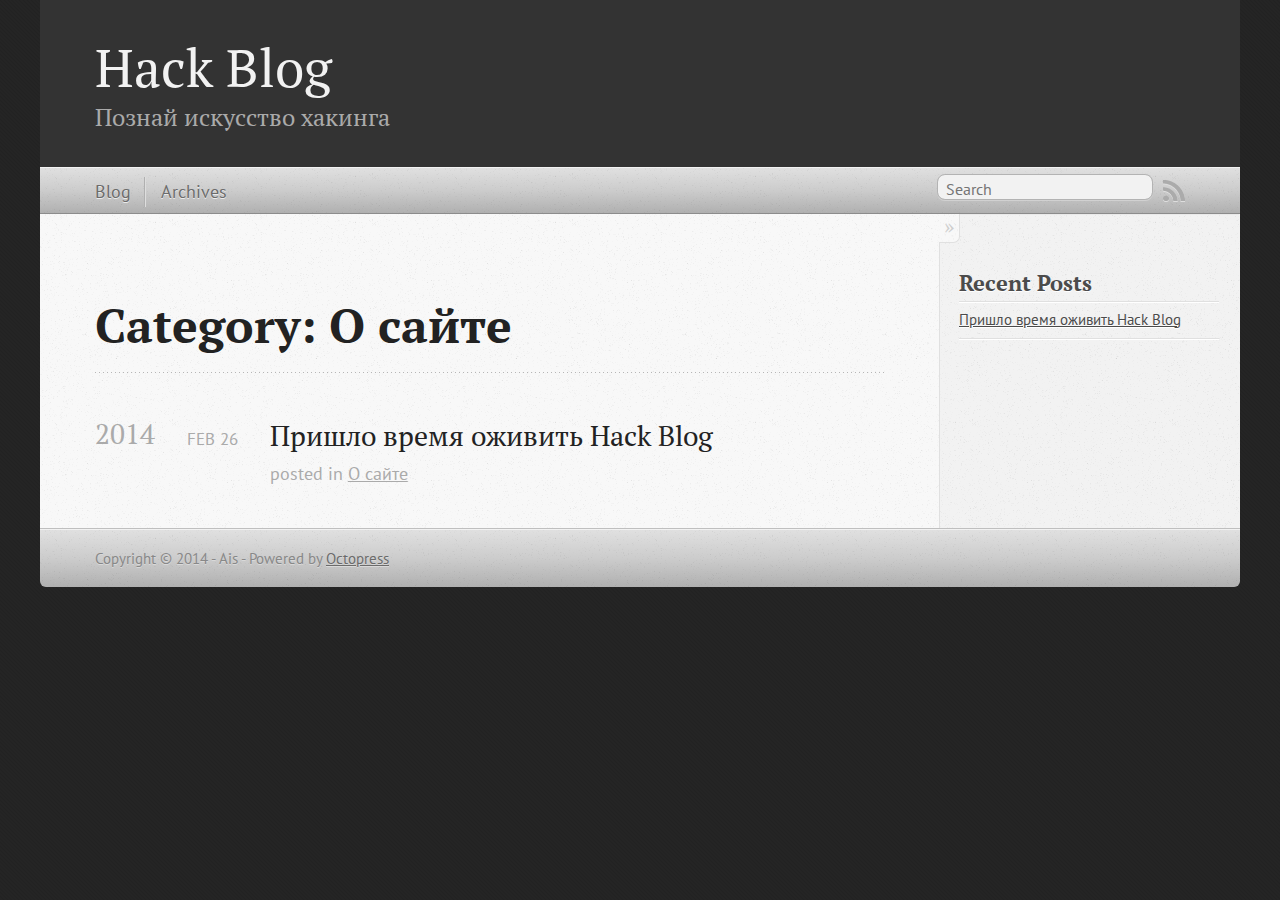
<file: blog/categories/o-saitie/index.html>
<!DOCTYPE html>
<!--[if IEMobile 7 ]><html class="no-js iem7"><![endif]-->
<!--[if lt IE 9]><html class="no-js lte-ie8"><![endif]-->
<!--[if (gt IE 8)|(gt IEMobile 7)|!(IEMobile)|!(IE)]><!--><html class="no-js" lang="en"><!--<![endif]-->
<head>
  <meta charset="utf-8">
  <title>Category: О сайте - Hack Blog</title>
  <meta name="author" content="Ais">

  
  <meta name="description" content="Category: О сайте">
  

  <!-- http://t.co/dKP3o1e -->
  <meta name="HandheldFriendly" content="True">
  <meta name="MobileOptimized" content="320">
  <meta name="viewport" content="width=device-width, initial-scale=1">

  
  <link rel="canonical" href="http://hackblog.rublog/categories/o-saitie">
  <link href="/favicon.png" rel="icon">
  <link href="/stylesheets/screen.css" media="screen, projection" rel="stylesheet" type="text/css">
  <link href="/atom.xml" rel="alternate" title="Hack Blog" type="application/atom+xml">
  <script src="/javascripts/modernizr-2.0.js"></script>
  <script src="//ajax.googleapis.com/ajax/libs/jquery/1.9.1/jquery.min.js"></script>
  <script>!window.jQuery && document.write(unescape('%3Cscript src="./javascripts/libs/jquery.min.js"%3E%3C/script%3E'))</script>
  <script src="/javascripts/octopress.js" type="text/javascript"></script>
  <!--Fonts from Google"s Web font directory at http://google.com/webfonts -->
<link href="http://fonts.googleapis.com/css?family=PT+Serif:regular,italic,bold,bolditalic" rel="stylesheet" type="text/css">
<link href="http://fonts.googleapis.com/css?family=PT+Sans:regular,italic,bold,bolditalic" rel="stylesheet" type="text/css">

  

</head>

<body   >
  <header role="banner"><hgroup>
  <h1><a href="/">Hack Blog</a></h1>
  
    <h2>Познай искусство хакинга</h2>
  
</hgroup>

</header>
  <nav role="navigation"><ul class="subscription" data-subscription="rss">
  <li><a href="/atom.xml" rel="subscribe-rss" title="subscribe via RSS">RSS</a></li>
  
</ul>
  
<form action="http://google.com/search" method="get">
  <fieldset role="search">
    <input type="hidden" name="q" value="site:hackblog.ru" />
    <input class="search" type="text" name="q" results="0" placeholder="Search"/>
  </fieldset>
</form>
  
<ul class="main-navigation">
  <li><a href="/">Blog</a></li>
  <li><a href="/blog/archives">Archives</a></li>
</ul>

</nav>
  <div id="main">
    <div id="content">
      <div>
<article role="article">
  
  <header>
    <h1 class="entry-title">Category: О сайте</h1>
    
  </header>
  
  <div id="blog-archives" class="category">



  
  <h2>2014</h2>

<article>
  
<h1><a href="/blog/2014/02/26/prishlo-vriemya-ozhivit-hackblog/">Пришло время оживить Hack Blog</a></h1>
<time datetime="2014-02-26T03:52:03+02:00" pubdate><span class='month'>Feb</span> <span class='day'>26</span> <span class='year'>2014</span></time>

<footer>
  <span class="categories">posted in <a class='category' href='/blog/categories/o-saitie/'>О сайте</a></span>
</footer>


</article>

</div>

  
</article>

</div>

<aside class="sidebar">
  
    <section>
  <h1>Recent Posts</h1>
  <ul id="recent_posts">
    
      <li class="post">
        <a href="/blog/2014/02/26/prishlo-vriemya-ozhivit-hackblog/">Пришло время оживить Hack Blog</a>
      </li>
    
  </ul>
</section>





  
</aside>


    </div>
  </div>
  <footer role="contentinfo"><p>
  Copyright &copy; 2014 - Ais -
  <span class="credit">Powered by <a href="http://octopress.org">Octopress</a></span>
</p>

</footer>
  







  <script type="text/javascript">
    (function(){
      var twitterWidgets = document.createElement('script');
      twitterWidgets.type = 'text/javascript';
      twitterWidgets.async = true;
      twitterWidgets.src = '//platform.twitter.com/widgets.js';
      document.getElementsByTagName('head')[0].appendChild(twitterWidgets);
    })();
  </script>





</body>
</html>
</file>
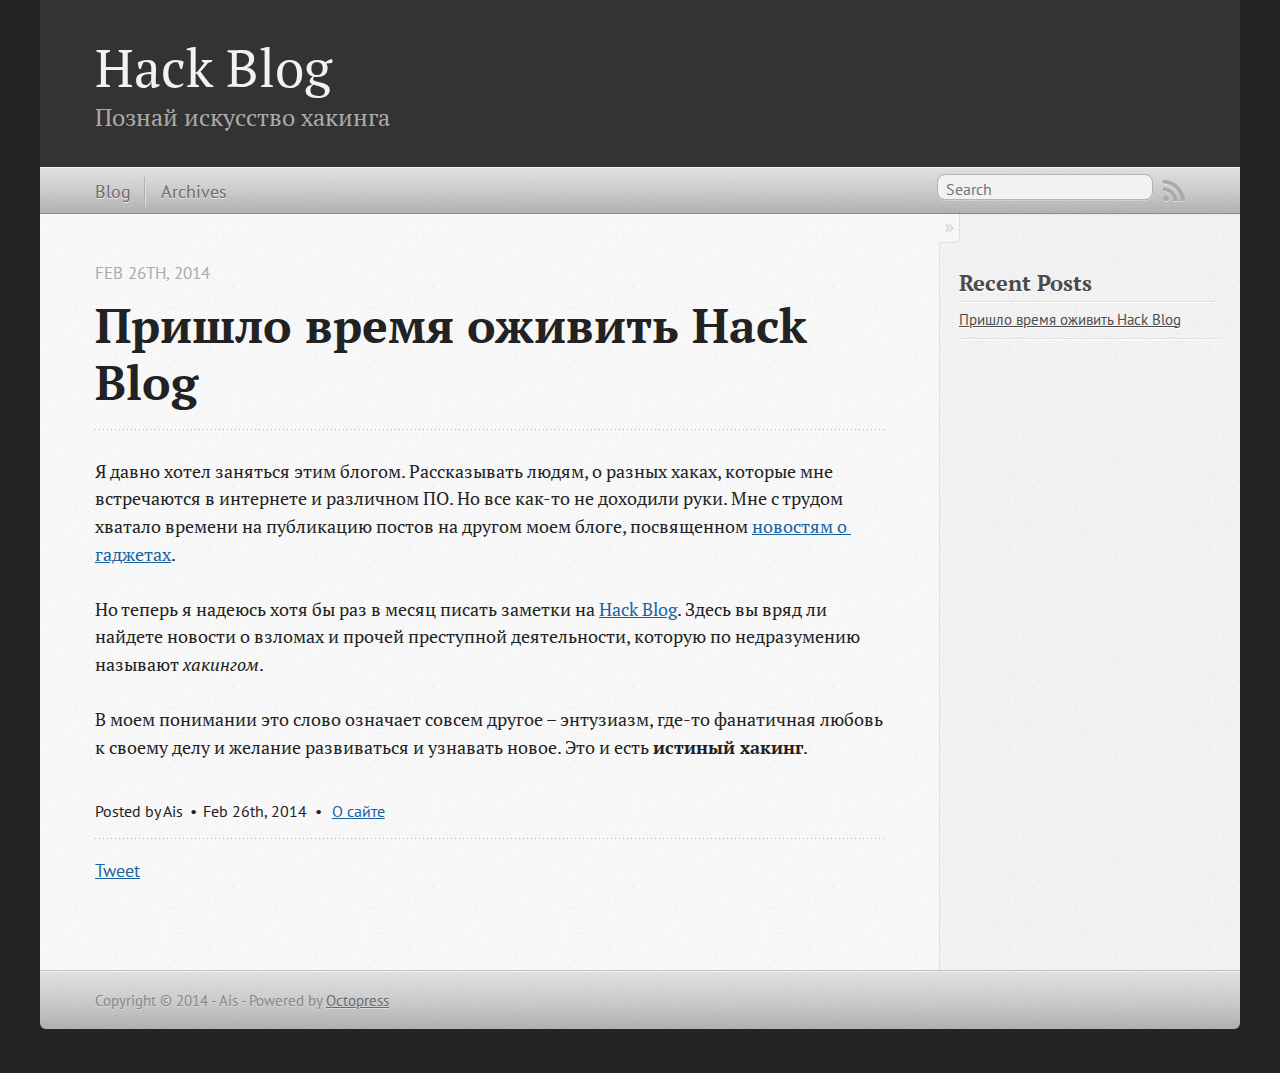
<file: blog/2014/02/26/prishlo-vriemya-ozhivit-hackblog/index.html>
<!DOCTYPE html>
<!--[if IEMobile 7 ]><html class="no-js iem7"><![endif]-->
<!--[if lt IE 9]><html class="no-js lte-ie8"><![endif]-->
<!--[if (gt IE 8)|(gt IEMobile 7)|!(IEMobile)|!(IE)]><!--><html class="no-js" lang="en"><!--<![endif]-->
<head>
  <meta charset="utf-8">
  <title>Пришло время оживить Hack Blog - Hack Blog</title>
  <meta name="author" content="Ais">

  
  <meta name="description" content="Я давно хотел заняться этим блогом. Рассказывать людям, о разных хаках, которые мне встречаются в интернете и различном ПО. Но все как-то не доходили &hellip;">
  

  <!-- http://t.co/dKP3o1e -->
  <meta name="HandheldFriendly" content="True">
  <meta name="MobileOptimized" content="320">
  <meta name="viewport" content="width=device-width, initial-scale=1">

  
  <link rel="canonical" href="http://hackblog.ru/blog/2014/02/26/prishlo-vriemya-ozhivit-hackblog">
  <link href="/favicon.png" rel="icon">
  <link href="/stylesheets/screen.css" media="screen, projection" rel="stylesheet" type="text/css">
  <link href="/atom.xml" rel="alternate" title="Hack Blog" type="application/atom+xml">
  <script src="/javascripts/modernizr-2.0.js"></script>
  <script src="//ajax.googleapis.com/ajax/libs/jquery/1.9.1/jquery.min.js"></script>
  <script>!window.jQuery && document.write(unescape('%3Cscript src="./javascripts/libs/jquery.min.js"%3E%3C/script%3E'))</script>
  <script src="/javascripts/octopress.js" type="text/javascript"></script>
  <!--Fonts from Google"s Web font directory at http://google.com/webfonts -->
<link href="http://fonts.googleapis.com/css?family=PT+Serif:regular,italic,bold,bolditalic" rel="stylesheet" type="text/css">
<link href="http://fonts.googleapis.com/css?family=PT+Sans:regular,italic,bold,bolditalic" rel="stylesheet" type="text/css">

  

</head>

<body   >
  <header role="banner"><hgroup>
  <h1><a href="/">Hack Blog</a></h1>
  
    <h2>Познай искусство хакинга</h2>
  
</hgroup>

</header>
  <nav role="navigation"><ul class="subscription" data-subscription="rss">
  <li><a href="/atom.xml" rel="subscribe-rss" title="subscribe via RSS">RSS</a></li>
  
</ul>
  
<form action="http://google.com/search" method="get">
  <fieldset role="search">
    <input type="hidden" name="q" value="site:hackblog.ru" />
    <input class="search" type="text" name="q" results="0" placeholder="Search"/>
  </fieldset>
</form>
  
<ul class="main-navigation">
  <li><a href="/">Blog</a></li>
  <li><a href="/blog/archives">Archives</a></li>
</ul>

</nav>
  <div id="main">
    <div id="content">
      <div>
<article class="hentry" role="article">
  
  <header>
    
      <h1 class="entry-title">Пришло время оживить Hack Blog</h1>
    
    
      <p class="meta">
        








  


<time datetime="2014-02-26T03:52:03+02:00" pubdate data-updated="true">Feb 26<span>th</span>, 2014</time>
        
      </p>
    
  </header>


<div class="entry-content"><p>Я давно хотел заняться этим блогом. Рассказывать людям, о разных хаках, которые мне встречаются в интернете и различном ПО. Но все как-то не доходили руки. Мне с трудом хватало времени на публикацию постов на другом моем блоге, посвященном <a href="http://www.hidigital.ru">новостям о гаджетах</a>.</p>

<p>Но теперь я надеюсь хотя бы раз в месяц писать заметки на <a href="http://www.hackblog.ru">Hack Blog</a>. Здесь вы вряд ли найдете новости о взломах и прочей преступной деятельности, которую по недразумению называют <em>хакингом</em>.</p>

<p>В моем понимании это слово означает совсем другое &ndash; энтузиазм, где-то фанатичная любовь к своему делу и желание развиваться и узнавать новое. Это и есть <strong>истиный хакинг</strong>.</p>
</div>


  <footer>
    <p class="meta">
      
  

<span class="byline author vcard">Posted by <span class="fn">Ais</span></span>

      








  


<time datetime="2014-02-26T03:52:03+02:00" pubdate data-updated="true">Feb 26<span>th</span>, 2014</time>
      

<span class="categories">
  
    <a class='category' href='/blog/categories/o-saitie/'>О сайте</a>
  
</span>


    </p>
    
      <div class="sharing">
  
  <a href="//twitter.com/share" class="twitter-share-button" data-url="http://hackblog.ru/blog/2014/02/26/prishlo-vriemya-ozhivit-hackblog/" data-via="" data-counturl="http://hackblog.ru/blog/2014/02/26/prishlo-vriemya-ozhivit-hackblog/" >Tweet</a>
  
  
  
</div>

    
    <p class="meta">
      
      
    </p>
  </footer>
</article>

</div>

<aside class="sidebar">
  
    <section>
  <h1>Recent Posts</h1>
  <ul id="recent_posts">
    
      <li class="post">
        <a href="/blog/2014/02/26/prishlo-vriemya-ozhivit-hackblog/">Пришло время оживить Hack Blog</a>
      </li>
    
  </ul>
</section>





  
</aside>


    </div>
  </div>
  <footer role="contentinfo"><p>
  Copyright &copy; 2014 - Ais -
  <span class="credit">Powered by <a href="http://octopress.org">Octopress</a></span>
</p>

</footer>
  







  <script type="text/javascript">
    (function(){
      var twitterWidgets = document.createElement('script');
      twitterWidgets.type = 'text/javascript';
      twitterWidgets.async = true;
      twitterWidgets.src = '//platform.twitter.com/widgets.js';
      document.getElementsByTagName('head')[0].appendChild(twitterWidgets);
    })();
  </script>





</body>
</html>
</file>
<file: stylesheets/screen.css>
html,body,div,span,applet,object,iframe,h1,h2,h3,h4,h5,h6,p,blockquote,pre,a,abbr,acronym,address,big,cite,code,del,dfn,em,img,ins,kbd,q,s,samp,small,strike,strong,sub,sup,tt,var,b,u,i,center,dl,dt,dd,ol,ul,li,fieldset,form,label,legend,table,caption,tbody,tfoot,thead,tr,th,td,article,aside,canvas,details,embed,figure,figcaption,footer,header,hgroup,menu,nav,output,ruby,section,summary,time,mark,audio,video{margin:0;padding:0;border:0;font:inherit;font-size:100%;vertical-align:baseline}html{line-height:1}ol,ul{list-style:none}table{border-collapse:collapse;border-spacing:0}caption,th,td{text-align:left;font-weight:normal;vertical-align:middle}q,blockquote{quotes:none}q:before,q:after,blockquote:before,blockquote:after{content:"";content:none}a img{border:none}article,aside,details,figcaption,figure,footer,header,hgroup,menu,nav,section,summary{display:block}a{color:#1863a1}a:visited{color:#751590}a:focus{color:#0181eb}a:hover{color:#0181eb}a:active{color:#01579f}aside.sidebar a{color:#222}aside.sidebar a:focus{color:#0181eb}aside.sidebar a:hover{color:#0181eb}aside.sidebar a:active{color:#01579f}a{-webkit-transition:color 0.3s;-moz-transition:color 0.3s;-o-transition:color 0.3s;transition:color 0.3s}html{background:#252525 url('/images/line-tile.png?1393381859') top left}body>div{background:#f2f2f2 url('/images/noise.png?1393381859') top left;border-bottom:1px solid #bfbfbf}body>div>div{background:#f8f8f8 url('/images/noise.png?1393381859') top left;border-right:1px solid #e0e0e0}.heading,body>header h1,h1,h2,h3,h4,h5,h6{font-family:"PT Serif","Georgia","Helvetica Neue",Arial,sans-serif}.sans,body>header h2,article header p.meta,article>footer,#content .blog-index footer,html .gist .gist-file .gist-meta,#blog-archives a.category,#blog-archives time,aside.sidebar section,body>footer{font-family:"PT Sans","Helvetica Neue",Arial,sans-serif}.serif,body,#content .blog-index a[rel=full-article]{font-family:"PT Serif",Georgia,Times,"Times New Roman",serif}.mono,pre,code,tt,p code,li code{font-family:Menlo,Monaco,"Andale Mono","lucida console","Courier New",monospace}body>header h1{font-size:2.2em;font-family:"PT Serif","Georgia","Helvetica Neue",Arial,sans-serif;font-weight:normal;line-height:1.2em;margin-bottom:0.6667em}body>header h2{font-family:"PT Serif","Georgia","Helvetica Neue",Arial,sans-serif}body{line-height:1.5em;color:#222}h1{font-size:2.2em;line-height:1.2em}@media only screen and (min-width: 992px){body{font-size:1.15em}h1{font-size:2.6em;line-height:1.2em}}h1,h2,h3,h4,h5,h6{text-rendering:optimizelegibility;margin-bottom:1em;font-weight:bold}h2,section h1{font-size:1.5em}h3,section h2,section section h1{font-size:1.3em}h4,section h3,section section h2,section section section h1{font-size:1em}h5,section h4,section section h3{font-size:.9em}h6,section h5,section section h4,section section section h3{font-size:.8em}p,article blockquote,ul,ol{margin-bottom:1.5em}ul{list-style-type:disc}ul ul{list-style-type:circle;margin-bottom:0px}ul ul ul{list-style-type:square;margin-bottom:0px}ol{list-style-type:decimal}ol ol{list-style-type:lower-alpha;margin-bottom:0px}ol ol ol{list-style-type:lower-roman;margin-bottom:0px}ul,ul ul,ul ol,ol,ol ul,ol ol{margin-left:1.3em}ul ul,ul ol,ol ul,ol ol{margin-bottom:0em}strong{font-weight:bold}em{font-style:italic}sup,sub{font-size:0.75em;position:relative;display:inline-block;padding:0 .2em;line-height:.8em}sup{top:-.5em}sub{bottom:-.5em}a[rev='footnote']{font-size:.75em;padding:0 .3em;line-height:1}q{font-style:italic}q:before{content:"\201C"}q:after{content:"\201D"}em,dfn{font-style:italic}strong,dfn{font-weight:bold}del,s{text-decoration:line-through}abbr,acronym{border-bottom:1px dotted;cursor:help}hr{margin-bottom:0.2em}small{font-size:.8em}big{font-size:1.2em}article blockquote{font-style:italic;position:relative;font-size:1.2em;line-height:1.5em;padding-left:1em;border-left:4px solid rgba(170,170,170,0.5)}article blockquote cite{font-style:italic}article blockquote cite a{color:#aaa !important;word-wrap:break-word}article blockquote cite:before{content:'\2014';padding-right:.3em;padding-left:.3em;color:#aaa}@media only screen and (min-width: 992px){article blockquote{padding-left:1.5em;border-left-width:4px}}.pullquote-right:before,.pullquote-left:before{padding:0;border:none;content:attr(data-pullquote);float:right;width:45%;margin:.5em 0 1em 1.5em;position:relative;top:7px;font-size:1.4em;line-height:1.45em}.pullquote-left:before{float:left;margin:.5em 1.5em 1em 0}.force-wrap,article a,aside.sidebar a{white-space:-moz-pre-wrap;white-space:-pre-wrap;white-space:-o-pre-wrap;white-space:pre-wrap;word-wrap:break-word}.group,body>header,body>nav,body>footer,body #content>article,body #content>div>article,body #content>div>section,body div.pagination,aside.sidebar,#main,#content,.sidebar{*zoom:1}.group:after,body>header:after,body>nav:after,body>footer:after,body #content>article:after,body #content>div>section:after,body div.pagination:after,#main:after,#content:after,.sidebar:after{content:"";display:table;clear:both}body{-webkit-text-size-adjust:none;max-width:1200px;position:relative;margin:0 auto}body>header,body>nav,body>footer,body #content>article,body #content>div>article,body #content>div>section{padding-left:18px;padding-right:18px}@media only screen and (min-width: 480px){body>header,body>nav,body>footer,body #content>article,body #content>div>article,body #content>div>section{padding-left:25px;padding-right:25px}}@media only screen and (min-width: 768px){body>header,body>nav,body>footer,body #content>article,body #content>div>article,body #content>div>section{padding-left:35px;padding-right:35px}}@media only screen and (min-width: 992px){body>header,body>nav,body>footer,body #content>article,body #content>div>article,body #content>div>section{padding-left:55px;padding-right:55px}}body div.pagination{margin-left:18px;margin-right:18px}@media only screen and (min-width: 480px){body div.pagination{margin-left:25px;margin-right:25px}}@media only screen and (min-width: 768px){body div.pagination{margin-left:35px;margin-right:35px}}@media only screen and (min-width: 992px){body div.pagination{margin-left:55px;margin-right:55px}}body>header{font-size:1em;padding-top:1.5em;padding-bottom:1.5em}#content{overflow:hidden}#content>div,#content>article{width:100%}aside.sidebar{float:none;padding:0 18px 1px;background-color:#f7f7f7;border-top:1px solid #e0e0e0}.flex-content,article img,article video,article .flash-video,aside.sidebar img{max-width:100%;height:auto}.basic-alignment.left,article img.left,article video.left,article .left.flash-video,aside.sidebar img.left{float:left;margin-right:1.5em}.basic-alignment.right,article img.right,article video.right,article .right.flash-video,aside.sidebar img.right{float:right;margin-left:1.5em}.basic-alignment.center,article img.center,article video.center,article .center.flash-video,aside.sidebar img.center{display:block;margin:0 auto 1.5em}.basic-alignment.left,article img.left,article video.left,article .left.flash-video,aside.sidebar img.left,.basic-alignment.right,article img.right,article video.right,article .right.flash-video,aside.sidebar img.right{margin-bottom:.8em}.toggle-sidebar,.no-sidebar .toggle-sidebar{display:none}@media only screen and (min-width: 750px){body.sidebar-footer aside.sidebar{float:none;width:auto;clear:left;margin:0;padding:0 35px 1px;background-color:#f7f7f7;border-top:1px solid #eaeaea}body.sidebar-footer aside.sidebar section.odd,body.sidebar-footer aside.sidebar section.even{float:left;width:48%}body.sidebar-footer aside.sidebar section.odd{margin-left:0}body.sidebar-footer aside.sidebar section.even{margin-left:4%}body.sidebar-footer aside.sidebar.thirds section{width:30%;margin-left:5%}body.sidebar-footer aside.sidebar.thirds section.first{margin-left:0;clear:both}}body.sidebar-footer #content{margin-right:0px}body.sidebar-footer .toggle-sidebar{display:none}@media only screen and (min-width: 550px){body>header{font-size:1em}}@media only screen and (min-width: 750px){aside.sidebar{float:none;width:auto;clear:left;margin:0;padding:0 35px 1px;background-color:#f7f7f7;border-top:1px solid #eaeaea}aside.sidebar section.odd,aside.sidebar section.even{float:left;width:48%}aside.sidebar section.odd{margin-left:0}aside.sidebar section.even{margin-left:4%}aside.sidebar.thirds section{width:30%;margin-left:5%}aside.sidebar.thirds section.first{margin-left:0;clear:both}}@media only screen and (min-width: 768px){body{-webkit-text-size-adjust:auto}body>header{font-size:1.2em}#main{padding:0;margin:0 auto}#content{overflow:visible;margin-right:240px;position:relative}.no-sidebar #content{margin-right:0;border-right:0}.collapse-sidebar #content{margin-right:20px}#content>div,#content>article{padding-top:17.5px;padding-bottom:17.5px;float:left}aside.sidebar{width:210px;padding:0 15px 15px;background:none;clear:none;float:left;margin:0 -100% 0 0}aside.sidebar section{width:auto;margin-left:0}aside.sidebar section.odd,aside.sidebar section.even{float:none;width:auto;margin-left:0}.collapse-sidebar aside.sidebar{float:none;width:auto;clear:left;margin:0;padding:0 35px 1px;background-color:#f7f7f7;border-top:1px solid #eaeaea}.collapse-sidebar aside.sidebar section.odd,.collapse-sidebar aside.sidebar section.even{float:left;width:48%}.collapse-sidebar aside.sidebar section.odd{margin-left:0}.collapse-sidebar aside.sidebar section.even{margin-left:4%}.collapse-sidebar aside.sidebar.thirds section{width:30%;margin-left:5%}.collapse-sidebar aside.sidebar.thirds section.first{margin-left:0;clear:both}}@media only screen and (min-width: 992px){body>header{font-size:1.3em}#content{margin-right:300px}#content>div,#content>article{padding-top:27.5px;padding-bottom:27.5px}aside.sidebar{width:260px;padding:1.2em 20px 20px}.collapse-sidebar aside.sidebar{padding-left:55px;padding-right:55px}}@media only screen and (min-width: 768px){ul,ol{margin-left:0}}body>header{background:#333}body>header h1{display:inline-block;margin:0}body>header h1 a,body>header h1 a:visited,body>header h1 a:hover{color:#f2f2f2;text-decoration:none}body>header h2{margin:.2em 0 0;font-size:1em;color:#aaa;font-weight:normal}body>nav{position:relative;background-color:#ccc;background:url('/images/noise.png?1393381859'),-webkit-gradient(linear, 50% 0%, 50% 100%, color-stop(0%, #e0e0e0), color-stop(50%, #cccccc), color-stop(100%, #b0b0b0));background:url('/images/noise.png?1393381859'),-webkit-linear-gradient(#e0e0e0,#cccccc,#b0b0b0);background:url('/images/noise.png?1393381859'),-moz-linear-gradient(#e0e0e0,#cccccc,#b0b0b0);background:url('/images/noise.png?1393381859'),-o-linear-gradient(#e0e0e0,#cccccc,#b0b0b0);background:url('/images/noise.png?1393381859'),linear-gradient(#e0e0e0,#cccccc,#b0b0b0);border-top:1px solid #f2f2f2;border-bottom:1px solid #8c8c8c;padding-top:.35em;padding-bottom:.35em}body>nav form{-webkit-background-clip:padding;-moz-background-clip:padding;background-clip:padding-box;margin:0;padding:0}body>nav form .search{padding:.3em .5em 0;font-size:.85em;font-family:"PT Sans","Helvetica Neue",Arial,sans-serif;line-height:1.1em;width:95%;-webkit-border-radius:0.5em;-moz-border-radius:0.5em;-ms-border-radius:0.5em;-o-border-radius:0.5em;border-radius:0.5em;-webkit-background-clip:padding;-moz-background-clip:padding;background-clip:padding-box;-webkit-box-shadow:#d1d1d1 0 1px;-moz-box-shadow:#d1d1d1 0 1px;box-shadow:#d1d1d1 0 1px;background-color:#f2f2f2;border:1px solid #b3b3b3;color:#888}body>nav form .search:focus{color:#444;border-color:#80b1df;-webkit-box-shadow:#80b1df 0 0 4px,#80b1df 0 0 3px inset;-moz-box-shadow:#80b1df 0 0 4px,#80b1df 0 0 3px inset;box-shadow:#80b1df 0 0 4px,#80b1df 0 0 3px inset;background-color:#fff;outline:none}body>nav fieldset[role=search]{float:right;width:48%}body>nav fieldset.mobile-nav{float:left;width:48%}body>nav fieldset.mobile-nav select{width:100%;font-size:.8em;border:1px solid #888}body>nav ul{display:none}@media only screen and (min-width: 550px){body>nav{font-size:.9em}body>nav ul{margin:0;padding:0;border:0;overflow:hidden;*zoom:1;float:left;display:block;padding-top:.15em}body>nav ul li{list-style-image:none;list-style-type:none;margin-left:0;white-space:nowrap;display:inline;float:left;padding-left:0;padding-right:0}body>nav ul li:first-child,body>nav ul li.first{padding-left:0}body>nav ul li:last-child{padding-right:0}body>nav ul li.last{padding-right:0}body>nav ul.subscription{margin-left:.8em;float:right}body>nav ul.subscription li:last-child a{padding-right:0}body>nav ul li{margin:0}body>nav a{color:#6b6b6b;font-family:"PT Sans","Helvetica Neue",Arial,sans-serif;text-shadow:#ebebeb 0 1px;float:left;text-decoration:none;font-size:1.1em;padding:.1em 0;line-height:1.5em}body>nav a:visited{color:#6b6b6b}body>nav a:hover{color:#2b2b2b}body>nav li+li{border-left:1px solid #b0b0b0;margin-left:.8em}body>nav li+li a{padding-left:.8em;border-left:1px solid #dedede}body>nav form{float:right;text-align:left;padding-left:.8em;width:175px}body>nav form .search{width:93%;font-size:.95em;line-height:1.2em}body>nav ul[data-subscription$=email]+form{width:97px}body>nav ul[data-subscription$=email]+form .search{width:91%}body>nav fieldset.mobile-nav{display:none}body>nav fieldset[role=search]{width:99%}}@media only screen and (min-width: 992px){body>nav form{width:215px}body>nav ul[data-subscription$=email]+form{width:147px}}.no-placeholder body>nav .search{background:#f2f2f2 url('/images/search.png?1393381859') 0.3em 0.25em no-repeat;text-indent:1.3em}@media only screen and (min-width: 550px){.maskImage body>nav ul[data-subscription$=email]+form{width:123px}}@media only screen and (min-width: 992px){.maskImage body>nav ul[data-subscription$=email]+form{width:173px}}.maskImage ul.subscription{position:relative;top:.2em}.maskImage ul.subscription li,.maskImage ul.subscription a{border:0;padding:0}.maskImage a[rel=subscribe-rss]{position:relative;top:0px;text-indent:-999999em;background-color:#dedede;border:0;padding:0}.maskImage a[rel=subscribe-rss],.maskImage a[rel=subscribe-rss]:after{-webkit-mask-image:url('/images/rss.png?1393381859');-moz-mask-image:url('/images/rss.png?1393381859');-ms-mask-image:url('/images/rss.png?1393381859');-o-mask-image:url('/images/rss.png?1393381859');mask-image:url('/images/rss.png?1393381859');-webkit-mask-repeat:no-repeat;-moz-mask-repeat:no-repeat;-ms-mask-repeat:no-repeat;-o-mask-repeat:no-repeat;mask-repeat:no-repeat;width:22px;height:22px}.maskImage a[rel=subscribe-rss]:after{content:"";position:absolute;top:-1px;left:0;background-color:#ababab}.maskImage a[rel=subscribe-rss]:hover:after{background-color:#9e9e9e}.maskImage a[rel=subscribe-email]{position:relative;top:0px;text-indent:-999999em;background-color:#dedede;border:0;padding:0}.maskImage a[rel=subscribe-email],.maskImage a[rel=subscribe-email]:after{-webkit-mask-image:url('/images/email.png?1393381859');-moz-mask-image:url('/images/email.png?1393381859');-ms-mask-image:url('/images/email.png?1393381859');-o-mask-image:url('/images/email.png?1393381859');mask-image:url('/images/email.png?1393381859');-webkit-mask-repeat:no-repeat;-moz-mask-repeat:no-repeat;-ms-mask-repeat:no-repeat;-o-mask-repeat:no-repeat;mask-repeat:no-repeat;width:28px;height:22px}.maskImage a[rel=subscribe-email]:after{content:"";position:absolute;top:-1px;left:0;background-color:#ababab}.maskImage a[rel=subscribe-email]:hover:after{background-color:#9e9e9e}article{padding-top:1em}article header{position:relative;padding-top:2em;padding-bottom:1em;margin-bottom:1em;background:url('[data-uri]') bottom left repeat-x}article header h1{margin:0}article header h1 a{text-decoration:none}article header h1 a:hover{text-decoration:underline}article header p{font-size:.9em;color:#aaa;margin:0}article header p.meta{text-transform:uppercase;position:absolute;top:0}@media only screen and (min-width: 768px){article header{margin-bottom:1.5em;padding-bottom:1em;background:url('[data-uri]') bottom left repeat-x}}article h2{padding-top:0.8em;background:url('[data-uri]') top left repeat-x}.entry-content article h2:first-child,article header+h2{padding-top:0}article h2:first-child,article header+h2{background:none}article .feature{padding-top:.5em;margin-bottom:1em;padding-bottom:1em;background:url('[data-uri]') bottom left repeat-x;font-size:2.0em;font-style:italic;line-height:1.3em}article img,article video,article .flash-video{-webkit-border-radius:0.3em;-moz-border-radius:0.3em;-ms-border-radius:0.3em;-o-border-radius:0.3em;border-radius:0.3em;-webkit-box-shadow:rgba(0,0,0,0.15) 0 1px 4px;-moz-box-shadow:rgba(0,0,0,0.15) 0 1px 4px;box-shadow:rgba(0,0,0,0.15) 0 1px 4px;-webkit-box-sizing:border-box;-moz-box-sizing:border-box;box-sizing:border-box;border:#fff 0.5em solid}article video,article .flash-video{margin:0 auto 1.5em}article video{display:block;width:100%}article .flash-video>div{position:relative;display:block;padding-bottom:56.25%;padding-top:1px;height:0;overflow:hidden}article .flash-video>div iframe,article .flash-video>div object,article .flash-video>div embed{position:absolute;top:0;left:0;width:100%;height:100%}article>footer{padding-bottom:2.5em;margin-top:2em}article>footer p.meta{margin-bottom:.8em;font-size:.85em;clear:both;overflow:hidden}.blog-index article+article{background:url('[data-uri]') top left repeat-x}#content .blog-index{padding-top:0;padding-bottom:0}#content .blog-index article{padding-top:2em}#content .blog-index article header{background:none;padding-bottom:0}#content .blog-index article h1{font-size:2.2em}#content .blog-index article h1 a{color:inherit}#content .blog-index article h1 a:hover{color:#0181eb}#content .blog-index a[rel=full-article]{background:#ebebeb;display:inline-block;padding:.4em .8em;margin-right:.5em;text-decoration:none;color:#666;-webkit-transition:background-color 0.5s;-moz-transition:background-color 0.5s;-o-transition:background-color 0.5s;transition:background-color 0.5s}#content .blog-index a[rel=full-article]:hover{background:#0181eb;text-shadow:none;color:#f8f8f8}#content .blog-index footer{margin-top:1em}.separator,article>footer .byline+time:before,article>footer time+time:before,article>footer .comments:before,article>footer .byline ~ .categories:before{content:"\2022 ";padding:0 .4em 0 .2em;display:inline-block}#content div.pagination{text-align:center;font-size:.95em;position:relative;background:url('[data-uri]') top left repeat-x;padding-top:1.5em;padding-bottom:1.5em}#content div.pagination a{text-decoration:none;color:#aaa}#content div.pagination a.prev{position:absolute;left:0}#content div.pagination a.next{position:absolute;right:0}#content div.pagination a:hover{color:#0181eb}#content div.pagination a[href*=archive]:before,#content div.pagination a[href*=archive]:after{content:'\2014';padding:0 .3em}p.meta+.sharing{padding-top:1em;padding-left:0;background:url('[data-uri]') top left repeat-x}#fb-root{display:none}.highlight,html .gist .gist-file .gist-syntax .gist-highlight{border:1px solid #05232b !important}.highlight table td.code,html .gist .gist-file .gist-syntax .gist-highlight table td.code{width:100%}.highlight .line-numbers,html .gist .gist-file .gist-syntax .highlight .line_numbers{text-align:right;font-size:13px;line-height:1.45em;background:#073642 url('/images/noise.png?1393381859') top left !important;border-right:1px solid #00232c !important;-webkit-box-shadow:#083e4b -1px 0 inset;-moz-box-shadow:#083e4b -1px 0 inset;box-shadow:#083e4b -1px 0 inset;text-shadow:#021014 0 -1px;padding:.8em !important;-webkit-border-radius:0;-moz-border-radius:0;-ms-border-radius:0;-o-border-radius:0;border-radius:0}.highlight .line-numbers span,html .gist .gist-file .gist-syntax .highlight .line_numbers span{color:#586e75 !important}figure.code,.gist-file,pre{-webkit-box-shadow:rgba(0,0,0,0.06) 0 0 10px;-moz-box-shadow:rgba(0,0,0,0.06) 0 0 10px;box-shadow:rgba(0,0,0,0.06) 0 0 10px}figure.code .highlight pre,.gist-file .highlight pre,pre .highlight pre{-webkit-box-shadow:none;-moz-box-shadow:none;box-shadow:none}.gist .highlight *::-moz-selection,figure.code .highlight *::-moz-selection{background:#386774;color:inherit;text-shadow:#002b36 0 1px}.gist .highlight *::-webkit-selection,figure.code .highlight *::-webkit-selection{background:#386774;color:inherit;text-shadow:#002b36 0 1px}.gist .highlight *::selection,figure.code .highlight *::selection{background:#386774;color:inherit;text-shadow:#002b36 0 1px}html .gist .gist-file{margin-bottom:1.8em;position:relative;border:none;padding-top:26px !important}html .gist .gist-file .highlight{margin-bottom:0}html .gist .gist-file .gist-syntax{border-bottom:0 !important;background:none !important}html .gist .gist-file .gist-syntax .gist-highlight{background:#002b36 !important}html .gist .gist-file .gist-syntax .highlight pre{padding:0}html .gist .gist-file .gist-meta{padding:.6em 0.8em;border:1px solid #083e4b !important;color:#586e75;font-size:.7em !important;background:#073642 url('/images/noise.png?1393381859') top left;line-height:1.5em}html .gist .gist-file .gist-meta a{color:#75878b !important;text-decoration:none}html .gist .gist-file .gist-meta a:hover{text-decoration:underline}html .gist .gist-file .gist-meta a:hover{color:#93a1a1 !important}html .gist .gist-file .gist-meta a[href*='#file']{position:absolute;top:0;left:0;right:-10px;color:#474747 !important}html .gist .gist-file .gist-meta a[href*='#file']:hover{color:#1863a1 !important}html .gist .gist-file .gist-meta a[href*=raw]{top:.4em}pre{background:#002b36 url('/images/noise.png?1393381859') top left;-webkit-border-radius:0.4em;-moz-border-radius:0.4em;-ms-border-radius:0.4em;-o-border-radius:0.4em;border-radius:0.4em;border:1px solid #05232b;line-height:1.45em;font-size:13px;margin-bottom:2.1em;padding:.8em 1em;color:#93a1a1;overflow:auto}h3.filename+pre{-moz-border-radius-topleft:0px;-webkit-border-top-left-radius:0px;border-top-left-radius:0px;-moz-border-radius-topright:0px;-webkit-border-top-right-radius:0px;border-top-right-radius:0px}p code,li code{display:inline-block;white-space:no-wrap;background:#fff;font-size:.8em;line-height:1.5em;color:#555;border:1px solid #ddd;-webkit-border-radius:0.4em;-moz-border-radius:0.4em;-ms-border-radius:0.4em;-o-border-radius:0.4em;border-radius:0.4em;padding:0 .3em;margin:-1px 0}p pre code,li pre code{font-size:1em !important;background:none;border:none}.pre-code,html .gist .gist-file .gist-syntax .highlight pre,.highlight code{font-family:Menlo,Monaco,"Andale Mono","lucida console","Courier New",monospace !important;overflow:scroll;overflow-y:hidden;display:block;padding:.8em;overflow-x:auto;line-height:1.45em;background:#002b36 url('/images/noise.png?1393381859') top left !important;color:#93a1a1 !important}.pre-code span,html .gist .gist-file .gist-syntax .highlight pre span,.highlight code span{color:#93a1a1 !important}.pre-code span,html .gist .gist-file .gist-syntax .highlight pre span,.highlight code span{font-style:normal !important;font-weight:normal !important}.pre-code .c,html .gist .gist-file .gist-syntax .highlight pre .c,.highlight code .c{color:#586e75 !important;font-style:italic !important}.pre-code .cm,html .gist .gist-file .gist-syntax .highlight pre .cm,.highlight code .cm{color:#586e75 !important;font-style:italic !important}.pre-code .cp,html .gist .gist-file .gist-syntax .highlight pre .cp,.highlight code .cp{color:#586e75 !important;font-style:italic !important}.pre-code .c1,html .gist .gist-file .gist-syntax .highlight pre .c1,.highlight code .c1{color:#586e75 !important;font-style:italic !important}.pre-code .cs,html .gist .gist-file .gist-syntax .highlight pre .cs,.highlight code .cs{color:#586e75 !important;font-weight:bold !important;font-style:italic !important}.pre-code .err,html .gist .gist-file .gist-syntax .highlight pre .err,.highlight code .err{color:#dc322f !important;background:none !important}.pre-code .k,html .gist .gist-file .gist-syntax .highlight pre .k,.highlight code .k{color:#cb4b16 !important}.pre-code .o,html .gist .gist-file .gist-syntax .highlight pre .o,.highlight code .o{color:#93a1a1 !important;font-weight:bold !important}.pre-code .p,html .gist .gist-file .gist-syntax .highlight pre .p,.highlight code .p{color:#93a1a1 !important}.pre-code .ow,html .gist .gist-file .gist-syntax .highlight pre .ow,.highlight code .ow{color:#2aa198 !important;font-weight:bold !important}.pre-code .gd,html .gist .gist-file .gist-syntax .highlight pre .gd,.highlight code .gd{color:#93a1a1 !important;background-color:#372c34 !important;display:inline-block}.pre-code .gd .x,html .gist .gist-file .gist-syntax .highlight pre .gd .x,.highlight code .gd .x{color:#93a1a1 !important;background-color:#4d2d33 !important;display:inline-block}.pre-code .ge,html .gist .gist-file .gist-syntax .highlight pre .ge,.highlight code .ge{color:#93a1a1 !important;font-style:italic !important}.pre-code .gh,html .gist .gist-file .gist-syntax .highlight pre .gh,.highlight code .gh{color:#586e75 !important}.pre-code .gi,html .gist .gist-file .gist-syntax .highlight pre .gi,.highlight code .gi{color:#93a1a1 !important;background-color:#1a412b !important;display:inline-block}.pre-code .gi .x,html .gist .gist-file .gist-syntax .highlight pre .gi .x,.highlight code .gi .x{color:#93a1a1 !important;background-color:#355720 !important;display:inline-block}.pre-code .gs,html .gist .gist-file .gist-syntax .highlight pre .gs,.highlight code .gs{color:#93a1a1 !important;font-weight:bold !important}.pre-code .gu,html .gist .gist-file .gist-syntax .highlight pre .gu,.highlight code .gu{color:#6c71c4 !important}.pre-code .kc,html .gist .gist-file .gist-syntax .highlight pre .kc,.highlight code .kc{color:#859900 !important;font-weight:bold !important}.pre-code .kd,html .gist .gist-file .gist-syntax .highlight pre .kd,.highlight code .kd{color:#268bd2 !important}.pre-code .kp,html .gist .gist-file .gist-syntax .highlight pre .kp,.highlight code .kp{color:#cb4b16 !important;font-weight:bold !important}.pre-code .kr,html .gist .gist-file .gist-syntax .highlight pre .kr,.highlight code .kr{color:#d33682 !important;font-weight:bold !important}.pre-code .kt,html .gist .gist-file .gist-syntax .highlight pre .kt,.highlight code .kt{color:#2aa198 !important}.pre-code .n,html .gist .gist-file .gist-syntax .highlight pre .n,.highlight code .n{color:#268bd2 !important}.pre-code .na,html .gist .gist-file .gist-syntax .highlight pre .na,.highlight code .na{color:#268bd2 !important}.pre-code .nb,html .gist .gist-file .gist-syntax .highlight pre .nb,.highlight code .nb{color:#859900 !important}.pre-code .nc,html .gist .gist-file .gist-syntax .highlight pre .nc,.highlight code .nc{color:#d33682 !important}.pre-code .no,html .gist .gist-file .gist-syntax .highlight pre .no,.highlight code .no{color:#b58900 !important}.pre-code .nl,html .gist .gist-file .gist-syntax .highlight pre .nl,.highlight code .nl{color:#859900 !important}.pre-code .ne,html .gist .gist-file .gist-syntax .highlight pre .ne,.highlight code .ne{color:#268bd2 !important;font-weight:bold !important}.pre-code .nf,html .gist .gist-file .gist-syntax .highlight pre .nf,.highlight code .nf{color:#268bd2 !important;font-weight:bold !important}.pre-code .nn,html .gist .gist-file .gist-syntax .highlight pre .nn,.highlight code .nn{color:#b58900 !important}.pre-code .nt,html .gist .gist-file .gist-syntax .highlight pre .nt,.highlight code .nt{color:#268bd2 !important;font-weight:bold !important}.pre-code .nx,html .gist .gist-file .gist-syntax .highlight pre .nx,.highlight code .nx{color:#b58900 !important}.pre-code .vg,html .gist .gist-file .gist-syntax .highlight pre .vg,.highlight code .vg{color:#268bd2 !important}.pre-code .vi,html .gist .gist-file .gist-syntax .highlight pre .vi,.highlight code .vi{color:#268bd2 !important}.pre-code .nv,html .gist .gist-file .gist-syntax .highlight pre .nv,.highlight code .nv{color:#268bd2 !important}.pre-code .mf,html .gist .gist-file .gist-syntax .highlight pre .mf,.highlight code .mf{color:#2aa198 !important}.pre-code .m,html .gist .gist-file .gist-syntax .highlight pre .m,.highlight code .m{color:#2aa198 !important}.pre-code .mh,html .gist .gist-file .gist-syntax .highlight pre .mh,.highlight code .mh{color:#2aa198 !important}.pre-code .mi,html .gist .gist-file .gist-syntax .highlight pre .mi,.highlight code .mi{color:#2aa198 !important}.pre-code .s,html .gist .gist-file .gist-syntax .highlight pre .s,.highlight code .s{color:#2aa198 !important}.pre-code .sd,html .gist .gist-file .gist-syntax .highlight pre .sd,.highlight code .sd{color:#2aa198 !important}.pre-code .s2,html .gist .gist-file .gist-syntax .highlight pre .s2,.highlight code .s2{color:#2aa198 !important}.pre-code .se,html .gist .gist-file .gist-syntax .highlight pre .se,.highlight code .se{color:#dc322f !important}.pre-code .si,html .gist .gist-file .gist-syntax .highlight pre .si,.highlight code .si{color:#268bd2 !important}.pre-code .sr,html .gist .gist-file .gist-syntax .highlight pre .sr,.highlight code .sr{color:#2aa198 !important}.pre-code .s1,html .gist .gist-file .gist-syntax .highlight pre .s1,.highlight code .s1{color:#2aa198 !important}.pre-code div .gd,html .gist .gist-file .gist-syntax .highlight pre div .gd,.highlight code div .gd,.pre-code div .gd .x,html .gist .gist-file .gist-syntax .highlight pre div .gd .x,.highlight code div .gd .x,.pre-code div .gi,html .gist .gist-file .gist-syntax .highlight pre div .gi,.highlight code div .gi,.pre-code div .gi .x,html .gist .gist-file .gist-syntax .highlight pre div .gi .x,.highlight code div .gi .x{display:inline-block;width:100%}.highlight,.gist-highlight{margin-bottom:1.8em;background:#002b36;overflow-y:hidden;overflow-x:auto}.highlight pre,.gist-highlight pre{background:none;-webkit-border-radius:0px;-moz-border-radius:0px;-ms-border-radius:0px;-o-border-radius:0px;border-radius:0px;border:none;padding:0;margin-bottom:0}pre::-webkit-scrollbar,.highlight::-webkit-scrollbar,.gist-highlight::-webkit-scrollbar{height:.5em;background:rgba(255,255,255,0.15)}pre::-webkit-scrollbar-thumb:horizontal,.highlight::-webkit-scrollbar-thumb:horizontal,.gist-highlight::-webkit-scrollbar-thumb:horizontal{background:rgba(255,255,255,0.2);-webkit-border-radius:4px;border-radius:4px}.highlight code{background:#000}figure.code{background:none;padding:0;border:0;margin-bottom:1.5em}figure.code pre{margin-bottom:0}figure.code figcaption{position:relative}figure.code .highlight{margin-bottom:0}.code-title,html .gist .gist-file .gist-meta a[href*='#file'],h3.filename,figure.code figcaption{text-align:center;font-size:13px;line-height:2em;text-shadow:#cbcccc 0 1px 0;color:#474747;font-weight:normal;margin-bottom:0;-moz-border-radius-topleft:5px;-webkit-border-top-left-radius:5px;border-top-left-radius:5px;-moz-border-radius-topright:5px;-webkit-border-top-right-radius:5px;border-top-right-radius:5px;font-family:"Helvetica Neue", Arial, "Lucida Grande", "Lucida Sans Unicode", Lucida, sans-serif;background:#aaa url('/images/code_bg.png?1393381859') top repeat-x;border:1px solid #565656;border-top-color:#cbcbcb;border-left-color:#a5a5a5;border-right-color:#a5a5a5;border-bottom:0}.download-source,html .gist .gist-file .gist-meta a[href*=raw],figure.code figcaption a{position:absolute;right:.8em;text-decoration:none;color:#666 !important;z-index:1;font-size:13px;text-shadow:#cbcccc 0 1px 0;padding-left:3em}.download-source:hover,html .gist .gist-file .gist-meta a[href*=raw]:hover,figure.code figcaption a:hover{text-decoration:underline}#archive #content>div,#archive #content>div>article{padding-top:0}#blog-archives{color:#aaa}#blog-archives article{padding:1em 0 1em;position:relative;background:url('[data-uri]') bottom left repeat-x}#blog-archives article:last-child{background:none}#blog-archives article footer{padding:0;margin:0}#blog-archives h1{color:#222;margin-bottom:.3em}#blog-archives h2{display:none}#blog-archives h1{font-size:1.5em}#blog-archives h1 a{text-decoration:none;color:inherit;font-weight:normal;display:inline-block}#blog-archives h1 a:hover{text-decoration:underline}#blog-archives h1 a:hover{color:#0181eb}#blog-archives a.category,#blog-archives time{color:#aaa}#blog-archives .entry-content{display:none}#blog-archives time{font-size:.9em;line-height:1.2em}#blog-archives time .month,#blog-archives time .day{display:inline-block}#blog-archives time .month{text-transform:uppercase}#blog-archives p{margin-bottom:1em}#blog-archives a,#blog-archives .entry-content a{color:inherit}#blog-archives a:hover,#blog-archives .entry-content a:hover{color:#0181eb}#blog-archives a:hover{color:#0181eb}@media only screen and (min-width: 550px){#blog-archives article{margin-left:5em}#blog-archives h2{margin-bottom:.3em;font-weight:normal;display:inline-block;position:relative;top:-1px;float:left}#blog-archives h2:first-child{padding-top:.75em}#blog-archives time{position:absolute;text-align:right;left:0em;top:1.8em}#blog-archives .year{display:none}#blog-archives article{padding-left:4.5em;padding-bottom:.7em}#blog-archives a.category{line-height:1.1em}}#content>.category article{margin-left:0;padding-left:6.8em}#content>.category .year{display:inline}.side-shadow-border,aside.sidebar section h1,aside.sidebar li{-webkit-box-shadow:#fff 0 1px;-moz-box-shadow:#fff 0 1px;box-shadow:#fff 0 1px}aside.sidebar{overflow:hidden;color:#4b4b4b;text-shadow:#fff 0 1px}aside.sidebar section{font-size:.8em;line-height:1.4em;margin-bottom:1.5em}aside.sidebar section h1{margin:1.5em 0 0;padding-bottom:.2em;border-bottom:1px solid #e0e0e0}aside.sidebar section h1+p{padding-top:.4em}aside.sidebar img{-webkit-border-radius:0.3em;-moz-border-radius:0.3em;-ms-border-radius:0.3em;-o-border-radius:0.3em;border-radius:0.3em;-webkit-box-shadow:rgba(0,0,0,0.15) 0 1px 4px;-moz-box-shadow:rgba(0,0,0,0.15) 0 1px 4px;box-shadow:rgba(0,0,0,0.15) 0 1px 4px;-webkit-box-sizing:border-box;-moz-box-sizing:border-box;box-sizing:border-box;border:#fff 0.3em solid}aside.sidebar ul{margin-bottom:0.5em;margin-left:0}aside.sidebar li{list-style:none;padding:.5em 0;margin:0;border-bottom:1px solid #e0e0e0}aside.sidebar li p:last-child{margin-bottom:0}aside.sidebar a{color:inherit;-webkit-transition:color 0.5s;-moz-transition:color 0.5s;-o-transition:color 0.5s;transition:color 0.5s}aside.sidebar:hover a{color:#222}aside.sidebar:hover a:hover{color:#0181eb}.aside-alt-link,#pinboard_linkroll .pin-tag{color:#7e7e7e}.aside-alt-link:hover,#pinboard_linkroll .pin-tag:hover{color:#0181eb}@media only screen and (min-width: 768px){.toggle-sidebar{outline:none;position:absolute;right:-10px;top:0;bottom:0;display:inline-block;text-decoration:none;color:#cecece;width:9px;cursor:pointer}.toggle-sidebar:hover{background:#e9e9e9;background:-webkit-gradient(linear, 0% 50%, 100% 50%, color-stop(0%, rgba(224,224,224,0.5)), color-stop(100%, rgba(224,224,224,0)));background:-webkit-linear-gradient(left, rgba(224,224,224,0.5),rgba(224,224,224,0));background:-moz-linear-gradient(left, rgba(224,224,224,0.5),rgba(224,224,224,0));background:-o-linear-gradient(left, rgba(224,224,224,0.5),rgba(224,224,224,0));background:linear-gradient(left, rgba(224,224,224,0.5),rgba(224,224,224,0))}.toggle-sidebar:after{position:absolute;right:-11px;top:0;width:20px;font-size:1.2em;line-height:1.1em;padding-bottom:.15em;-moz-border-radius-bottomright:0.3em;-webkit-border-bottom-right-radius:0.3em;border-bottom-right-radius:0.3em;text-align:center;background:#f8f8f8 url('/images/noise.png?1393381859') top left;border-bottom:1px solid #e0e0e0;border-right:1px solid #e0e0e0;content:"\00BB";text-indent:-1px}.collapse-sidebar .toggle-sidebar{text-indent:0px;right:-20px;width:19px}.collapse-sidebar .toggle-sidebar:hover{background:#e9e9e9}.collapse-sidebar .toggle-sidebar:after{border-left:1px solid #e0e0e0;text-shadow:#fff 0 1px;content:"\00AB";left:0px;right:0;text-align:center;text-indent:0;border:0;border-right-width:0;background:none}}.googleplus h1{-moz-box-shadow:none !important;-webkit-box-shadow:none !important;-o-box-shadow:none !important;box-shadow:none !important;border-bottom:0px none !important}.googleplus a{text-decoration:none;white-space:normal !important;line-height:32px}.googleplus a img{float:left;margin-right:0.5em;border:0 none}.googleplus-hidden{position:absolute;top:-1000em;left:-1000em}#pinboard_linkroll .pin-title,#pinboard_linkroll .pin-description{display:block;margin-bottom:.5em}#pinboard_linkroll .pin-tag{text-decoration:none}#pinboard_linkroll .pin-tag:hover{text-decoration:underline}#pinboard_linkroll .pin-tag:after{content:','}#pinboard_linkroll .pin-tag:last-child:after{content:''}.delicious-posts a.delicious-link{margin-bottom:.5em;display:block}.delicious-posts p{font-size:1em}body>footer{font-size:.8em;color:#888;text-shadow:#d9d9d9 0 1px;background-color:#ccc;background:url('/images/noise.png?1393381859'),-webkit-gradient(linear, 50% 0%, 50% 100%, color-stop(0%, #e0e0e0), color-stop(50%, #cccccc), color-stop(100%, #b0b0b0));background:url('/images/noise.png?1393381859'),-webkit-linear-gradient(#e0e0e0,#cccccc,#b0b0b0);background:url('/images/noise.png?1393381859'),-moz-linear-gradient(#e0e0e0,#cccccc,#b0b0b0);background:url('/images/noise.png?1393381859'),-o-linear-gradient(#e0e0e0,#cccccc,#b0b0b0);background:url('/images/noise.png?1393381859'),linear-gradient(#e0e0e0,#cccccc,#b0b0b0);border-top:1px solid #f2f2f2;position:relative;padding-top:1em;padding-bottom:1em;margin-bottom:3em;-moz-border-radius-bottomleft:0.4em;-webkit-border-bottom-left-radius:0.4em;border-bottom-left-radius:0.4em;-moz-border-radius-bottomright:0.4em;-webkit-border-bottom-right-radius:0.4em;border-bottom-right-radius:0.4em;z-index:1}body>footer a{color:#6b6b6b}body>footer a:visited{color:#6b6b6b}body>footer a:hover{color:#484848}body>footer p:last-child{margin-bottom:0}
</file>
